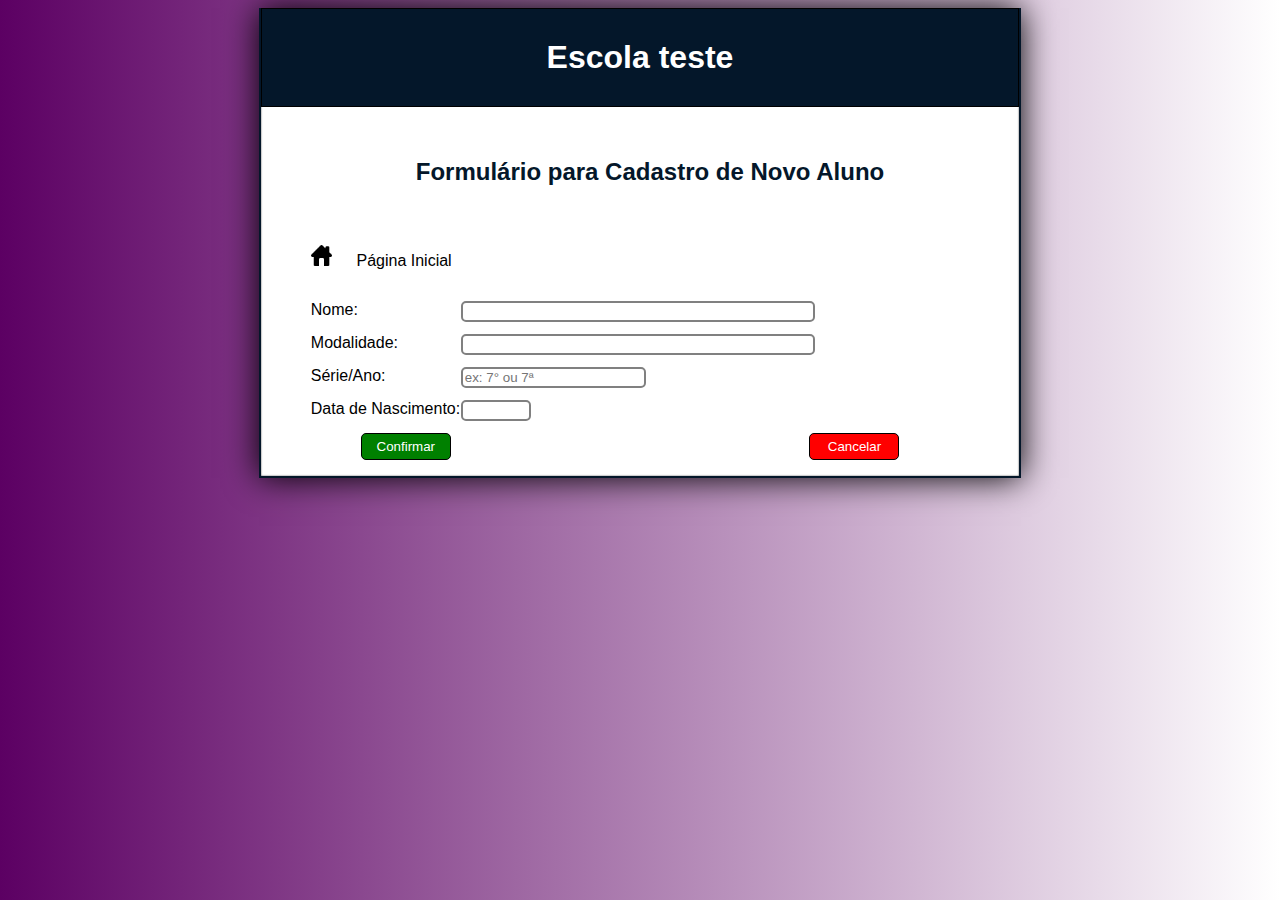
<file: formulario.html>
<!DOCTYPE html lang="pt-br">
<html>
    <head>
        <meta charset="utf-8">
        <link rel="stylesheet" href="css/estilo_formulario.css">
        <title>Formulário de Novo Aluno</title>
    </head>
    <body>
        <div class="container">
            <header>
                <h1>Escola teste  </h1>
            </header>
            <main>
                <h2>Formulário para Cadastro de Novo Aluno</h2>
                <div>
                    <a href="index.html"><img class="icone_casa" src="imagens/home.png" alt=""></a>
                    <p>Página Inicial</p>

                    <form action="">
                        <label for="matricula">Nome:</label>
                        <input class="matricula" name="matricula" maxlength="50">
                        <br>
                        <label for="nome">Modalidade: </label>
                        <input class="nome" type="text" name="nome" maxlength="50">
                        <br>
                        <label for="serie">Série/Ano: </label>
                        <input class="serie" type="text" placeholder="ex: 7° ou 7ª" name="serie" maxlength="50" >
                        <br>
                        <label for="ano">Data de Nascimento: </label>
                        <input class="ano" name="ano" maxlength="50">
                        <br>
                        <input class="confirmarBtn" type="submit" value="Confirmar">
                        <a href="index.html"><input class="cancelarBtn" type="button" value="Cancelar"></a>
                    </form>
                </div>
            </main>
        </div>
        <script>

            //Variáveis Globais - HTML
            var campo_matricula = document.querySelector("input.matricula");
            var campo_nome = document.querySelector("input.nome");
            var campo_serie = document.querySelector("input.serie");
            var campo_ano = document.querySelector("input.ano");
            var botao_confirmar = document.querySelector("input.confirmarBtn");
            var botao_cancelar = document.querySelector("input.cancelarBtn");

            var idAcao = Number(localStorage.getItem("idAcao"));

            
            //Sequencia
            var alunosSeq = Number(localStorage.getItem("alunosSeq"));
            if(! alunosSeq ){
                alunosSeq = 0;
            }

            //Objetos
            var ListaAlunos = JSON.parse(localStorage.getItem("ListaAlunos"));
            if(! ListaAlunos ){
                ListaAlunos = {Alunos:[]};
            }

            //JSON
            var myJSON;

            //Funções
             function apenasNumeros(e){
               var tecla = String.fromCharCode(e.which);
               var regex = /[0-9-° ª]/;
                if(! (tecla.match(regex))){
		            return false;
	            }
             }

            function apenasChar(e) {
                var tecla = String.fromCharCode(e.which);
                var regex = /[a-zA-Z-  ,   ]/;
                if(! (tecla.match(regex))){
		            return false;
	            }
            }


            function verificaDados(event) {
                campo_nome.value = campo_nome.value.trim();
                if (campo_matricula.value == "" || campo_nome.value == "" || campo_serie.value == "" || campo_ano.value == "") {
                    alert("Dados Inválidos! Tente Novamente.");
                }
                else{
                    armazenarDados(event);
                }
            }

            function armazenarDados(event) {
                event.preventDefault();
                //Adiciona ou modifica um aluno de ListaAlunos
                if (idAcao == 0) {
                    alunosSeq += 1;
                    ListaAlunos.Alunos.push({matricula: campo_matricula.value, nome: campo_nome.value, serie: campo_serie.value, ano: campo_ano.value, id: alunosSeq});
                }
                else{
                    ListaAlunos.Alunos.forEach(e => {
                        if (e.id == idAcao){
                            var indice = ListaAlunos.Alunos.indexOf(e);
                            ListaAlunos.Alunos.splice(indice, 1, {matricula: campo_matricula.value, nome: campo_nome.value, serie: campo_serie.value, ano: campo_ano.value, id: idAcao});
                        }
                    });
                }
                myJSON = JSON.stringify(ListaAlunos);
                localStorage.setItem("ListaAlunos", myJSON);
                localStorage.setItem("alunosSeq", alunosSeq);
                window.location.assign("index.html");
            }

            function preencheCamposEditar() {                
                    if (idAcao != 0) {
                        var valorMatricula;
                        var valorNome;
                        var valorSerie;
                        var valorAno;
                        ListaAlunos.Alunos.forEach(e => {
                            if (e.id == idAcao){
                                valorMatricula = e.matricula;
                                valorNome = e.nome;
                                valorSerie = e.serie;
                                valorAno = e.ano;
                            }
                        });
                        campo_matricula.setAttribute("value", valorMatricula);
                        campo_nome.setAttribute("value", valorNome);
                        campo_serie.setAttribute("value", valorSerie);
                        campo_ano.setAttribute("value", valorAno);
                }
            }

            //Rotina Principal

            window.onload = preencheCamposEditar();

            campo_ano.onkeypress = apenasNumeros;
            campo_matricula.onkeypress = apenasChar;
            campo_nome.onkeypress = apenasChar;
            campo_serie.onkeypress = apenasNumeros;


            botao_confirmar.addEventListener("click", verificaDados);
            botao_cancelar.addEventListener("click", function(){
                window.location.assign("index.html");
            });
            
                
        </script>
    </body>
</html>
</file>
<file: css/estilo_formulario.css>
body{
    background-image: linear-gradient( to left, #ffffff, #5c0063);
}
.container{
    font-family: sans-serif;
    width: 60%;
    margin: 0px auto;
    border-left: 2px solid #04172A; 
    border-right:  2px solid #04172A; 
    border-bottom:   2px solid #04172A;
    box-shadow: inset 0 0 0.1em black, 0 0 2em black;
    background-color: white;

}

header h1{
    border: 1px solid black;
    background-color: #04172A;
    color: white;
    text-align: center;
    padding: 30px;   
}

main h2{
   
    
    color: #04172A;
    text-align: center;
    padding: 30px;   
}/* para centralizar h2 */

main{
    padding-left: 20px;
}

main div{
    padding-left: 30px;

}
main .icone_casa{
    width: 3%;

}

main div p{
    display: inline-block;
    padding-left: 20px;
}

main div form label, main div form input{
    display: inline-block;
    margin-top: 15px;

}
main div form{
    position: relative;
}
.ano, .matricula, .nome, .serie{
    position: absolute;
    border-radius: 5px;
    border: 2px solid gray;
    left: 150px;

}

.matricula{
    width: 50%;

}
.ano{
    width: 70px;
}
.nome{
    width: 50%;
}
.confirmarBtn{
    width: 90px;
    background-color: green;
    padding: 5px;
    color: white;
    border: 1px solid black;
    border-radius: 5px;
    margin-left: 50px;
}
.cancelarBtn{
    width: 90px;
    background-color: red;
    padding: 5px;
    color: white;
    border: 1px solid black;
    border-radius: 5px;
    margin-left: 50%;

}
</file>
